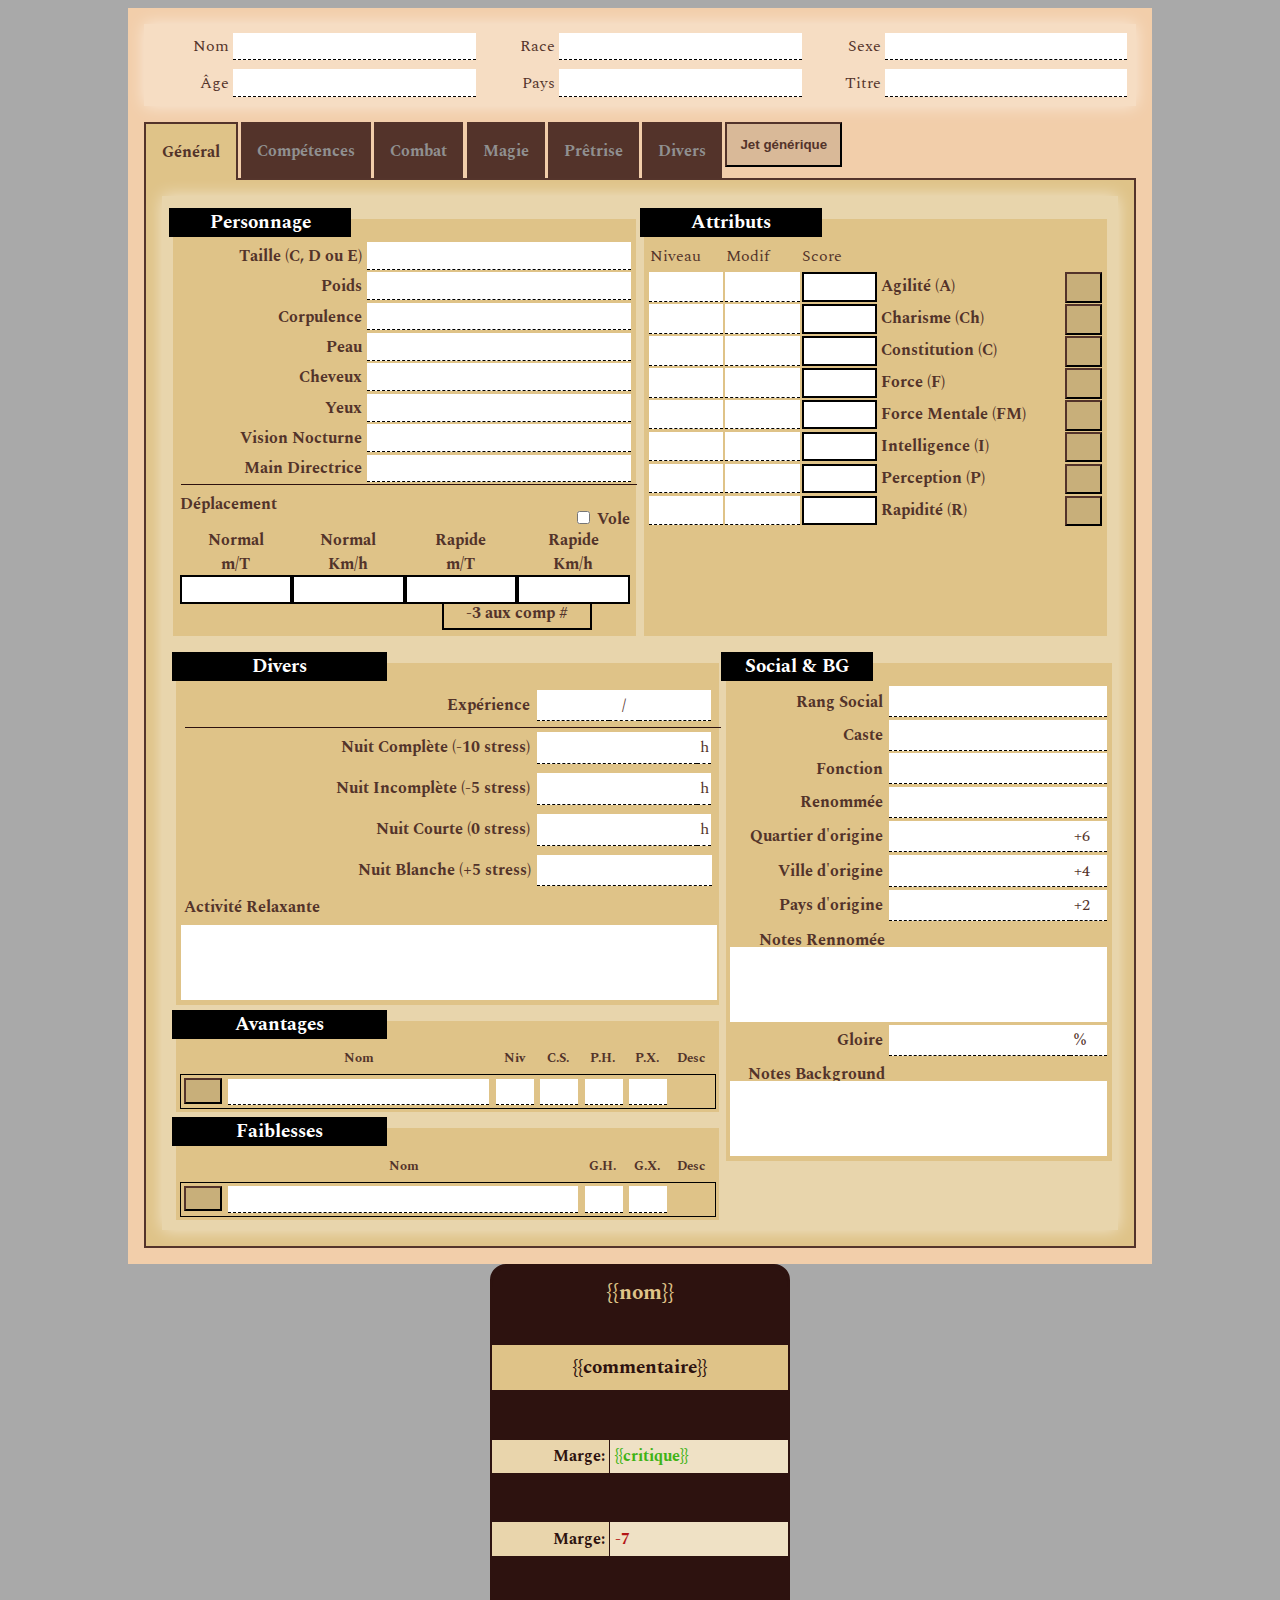
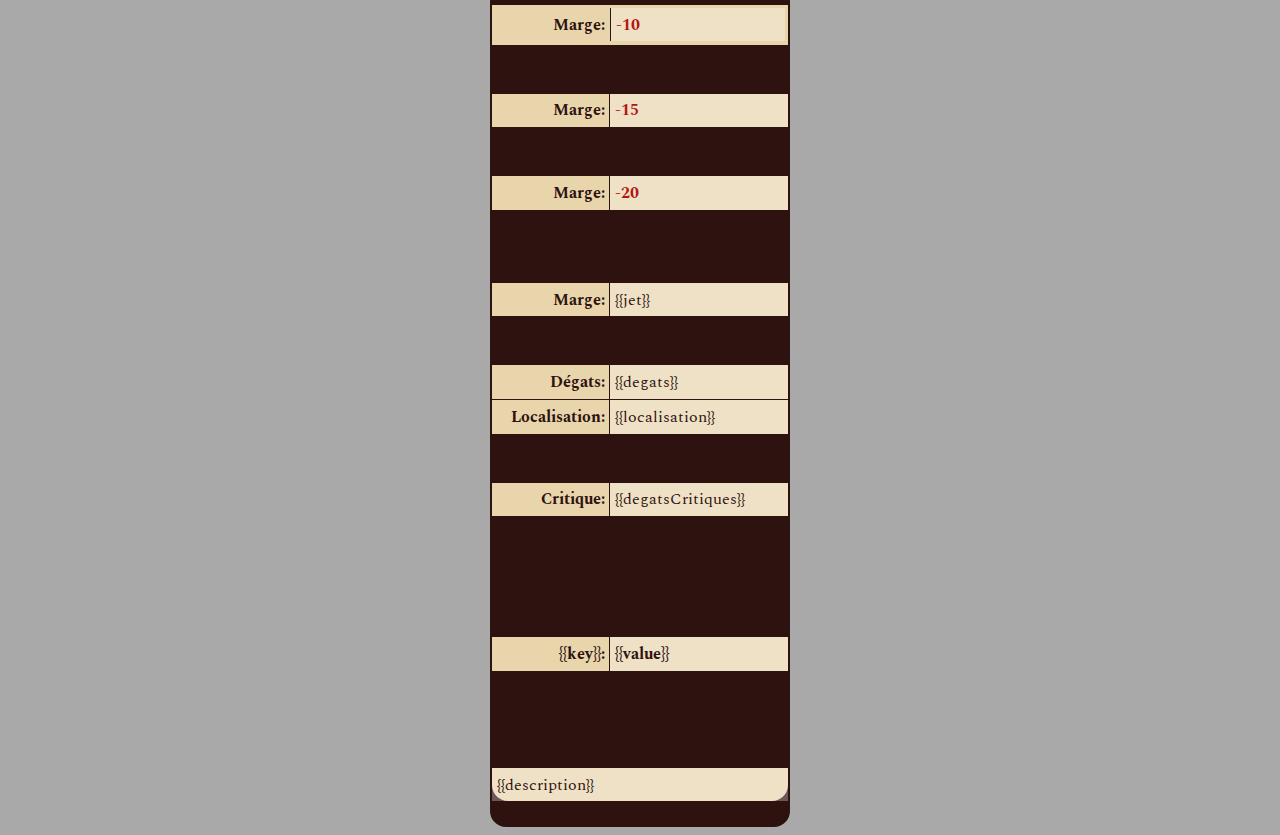
<file: index.html>
<!DOCTYPE html>
<html>
	<head>
		<title>Fiche Anoe</title>
		<link rel="icon" type="image/png" href="./img/favicon.png"/>
		<!-- Jquery -->
		<script src="https://ajax.googleapis.com/ajax/libs/jquery/3.4.1/jquery.min.js"></script>
		<!-- CSS -->
		<link rel="stylesheet" href="./css/main-style.css">
		<link rel="stylesheet" href="./css/specific-style.css">
	</head>
	<body  style="background-color: darkgray">
		<div id="APPLICATION_PANEL" class="sheet-fi-12 sheet-flex-column sheet-flex-v-center sheet-flex-center sheet-nopad"></div>
		<!-- Fonctions utilitaires -->
		<script src="./js/common.util.js"></script>
		<!-- Gestion du reste -->
		<script src="./js/main.js"></script>
	</body>

</html>
</file>
<file: css/main-style.css>
@import url('https://fonts.googleapis.com/css?family=Spectral:wght@500&display=swap');

div,input,textarea,label{
    font-family: 'Spectral', serif !important; !important;
    box-sizing: border-box !important;
    border-radius:0 !important;
}

/* Chrome, Safari, Edge, Opera */
input::-webkit-outer-spin-button,
input::-webkit-inner-spin-button {
    -webkit-appearance: none !important;
    margin: 0 !important;
}

/* Firefox */
input[type=number] {
    -moz-appearance: textfield !important;
}

input[type="number"]{
    text-align: center !important;
}
label,.sheet-right {
    text-align: right !important;
}
label.sheet-left,.sheet-left {
    text-align: left !important;
}


.sheet-small {
    font-size: 0.8em !important;
}

.sheet-very-small {
    font-size: 0.6em !important;
}


.sheet-small-pad{
    padding: 0.1em !important;
}

.sheet-tabs {
    display: flex !important;
    flex-wrap: wrap !important;
    width: 100% !important;
    padding-top: 0 !important;
    padding-bottom: 1em !important;
    padding-left: 1em !important;
    padding-right: 1em !important;
    background: #f2ceaa !important;
}

textarea {
    resize: none !important;
    height: 75px
}

label.sheet-nav, .sheet-tab {
    margin-top: 0 !important;
    margin-bottom: 0 !important;
}


.sheet-tabs label.sheet-nav {
    order: 1 !important;
    display: flex !important;
    justify-content: center !important;
    align-items: center !important;
    padding: 1em 1em !important;
    margin-right: 0.2em !important;
    margin-bottom: -2px !important;
    cursor: pointer !important;
    background-color: #53332a !important;
    font-weight: bold !important;
    transition: background ease 0.3s !important;
    width:auto !important;
    color: #909090 !important;
}
.sheet-tabs .sheet-tab,.sheet-top-row{
    width: 100% !important;
    background: #DFC388 !important;
    padding: 1em !important;
    color: #53332a !important;
}
.sheet-top-row{
    background:#f2ceaa !important;
}

.sheet-tabs .sheet-tab {
    order: 9 !important;
    flex-grow: 1 !important;
    height: 100% !important;
    display: none !important;
    border: solid #53332a 2px !important;
}

.sheet-hide{
    display : none !important;
}

input.sheet-hider:checked ~ .sheet-hide{
    display : flex !important;
}

.sheet-tabs input[type="radio"] {
    display: none !important;
}

.sheet-tabs input[type="radio"]:checked + label.sheet-nav {
    background: #DFC388 !important;
    border: solid #53332a 2px !important;
    border-bottom: none !important;
    z-index: 999 !important;
    color: #53332a !important;
}

.sheet-tabs input[type="radio"]:checked + label.sheet-nav + .sheet-tab {
    display: block !important;
}

.sheet-tab-content{
    padding: 0.25em !important;
    background: rgba(255,255,255,0.3) !important;
    box-shadow: 0 0 1em rgb(255 255 255 / 60%) !important;
}
.sheet-tab-content.sheet-margin{
    margin: 0.4em !important;
}

.sheet-flex-row, .sheet-flex-column {
    display: flex !important;
}

.sheet-flex-column {
    flex-direction: column !important;
}

.sheet-flex-stretch{
    align-items: stretch !important;
}

.sheet-flex-v-center{
    align-items: center !important;
}

.sheet-flex-v-bottom{
    align-items: flex-end !important;
}
.sheet-flex-wrap{
    flex-wrap: wrap !important;
}
.sheet-flex-center{
    justify-content: center !important;
}

.sheet-flex-space-between{
    justify-content: space-between !important;
}

.sheet-flex-v-top{
    align-items: flex-start;
}

.sheet-flex-bottom{
    align-items: flex-end !important;
}


.sheet-complex_input{
    display: flex !important;
    padding: 0 !important;
}

.sheet-complex_input div{
    background-color: white !important;
}

.sheet-fi-1, .sheet-fi-2, .sheet-fi-3, .sheet-fi-4, .sheet-fi-5, .sheet-fi-6, .sheet-fi-7, .sheet-fi-8, .sheet-fi-9, .sheet-fi-10, .sheet-fi-11, .sheet-fi-12,.sheet-fi-20  {
    padding: 0.2em !important;
}

.sheet-margin{
    margin: 0.1em !important;
}

.sheet-nopad {
    padding: 0 !important;
}
.sheet-fi-20 {
    width: 20% !important;
}
.sheet-fi-0-7{
    width: 7% !important;
}
.sheet-fi-0-8{
    width: 8% !important;
}
.sheet-fi-1 {
    width: 8.33% !important;
}

.sheet-fi-05 {
    width: 4.16% !important;
}

.sheet-fi-2 {
    width: 16.66% !important;
}

.sheet-fi-3 {
    width: 25% !important;
}

.sheet-fi-4 {
    width: 33.33% !important;
}

.sheet-fi-5 {
    width: 41.66% !important
}

.sheet-fi-6 {
    width: 50% !important;
}

.sheet-fi-7 {
    width: 58.33% !important;
}

.sheet-fi-8 {
    width: 66.66% !important;
}

.sheet-fi-9 {
    width: 75% !important;
}

.sheet-fi-10 {
    width: 83.33% !important;
}

.sheet-fi-11 {
    width: 91.66% !important;
}

.sheet-fi-12 {
    width: 100% !important;
}

.sheet-center-text, h3 {
    text-align: center !important;
}

h3,h4{
    margin-top: 0.2em !important;
    margin-bottom: 0.2em !important;
}

.sheet-relative{
    position: relative !important;
}

.sheet-absolute-bottom-left{
    position: absolute !important;
    bottom: 0.1em !important;
    left: 0.1em !important;
}
.sheet-absolute-bottom-right{
    position: absolute !important;
    bottom: 0.1em !important;
    left: 0.1em !important;
}

div.sheet-hr{
    border-bottom: 1px solid #2D120F !important;
    width: 100% !important;
    margin-left: 1% !important;
    margin-right: 1% !important;
    height: 0.1em !important;
}

input,textarea{
    border: none !important;
}

.sheet-input_editable{
    border-bottom: 1px black dashed !important;
}

.sheet-input_calc{
    border: 2px black solid !important;
}

.sheet-panel-competence{

}

.sheet-panel-competence label.sheet-center-text{
    font-size: small !important;
    font-weight: bold !important; !important;
}

.sheet-panel-competence h3{
    text-align: right !important;
    margin-bottom: -1em !important;
    padding-right: 2em !important;
}

.sheet-panel-action, .sheet-panel-destine {
    background-color: black !important;
    padding: 0.2em !important;
    color: white !important;
}

.sheet-panel-action input,.sheet-panel-destine input{
    font-size: 1.5em !important;
    padding-top: 0.25em !important;
    padding-bottom: 0.25em !important;
}

.sheet-panel-destine{
    background-color: #DFC388 !important;
}

.sheet-panel-destine h3{
    color: #53332a;
}

.sheet-panel-vitalite h3, .sheet-panel-stress h3,.sheet-panel-action h3, .sheet-panel-vitalite ,.sheet-panel-stress{
    background-color: #2D120F !important;
    color: white !important;
}

.sheet-panel-vitalite .sheet-alive ,.sheet-panel-stress .sheet-alive {
    background-color: white !important;
    color: black !important;
}

.sheet-panel-vitalite .sheet-wounded ,.sheet-panel-stress .sheet-wounded {
    background-color: #7B594F !important;
    color : black !important;
    font-weight: bold !important;
}

.sheet-panel-vitalite .sheet-dead ,.sheet-panel-stress .sheet-dead {
    background-color: black !important;
    font-weight: bolder !important;
}

.sheet-attr_vie_notes_bottom{
    background-color: white !important;
    color: black !important;
    margin-top: -1px !important;
}

.sheet-panel-ini,.sheet-panel-armes,.sheet-panel-protection,.sheet-panel-magie,.sheet-panel-pretre,.sheet-panel-avantages,.sheet-panel-social,.sheet-panel-equipement,.sheet-panel-attaques{
    background-color: #DFC388 !important;
    background-size: 100% 100% !important;
    background-repeat: no-repeat;
}

.sheet-panel-armes,.sheet-panel-protection,.sheet-panel-equipement,.sheet-panel-magie,.sheet-panel-pretre,.sheet-panel-avantages,.sheet-panel-social,.sheet-panel-attaques{
    margin-top: 1em !important;
    margin-left: 0.25em !important;
    margin-right: 0.25em !important;
}

.sheet-panel-social label{
    font-weight: bold;
}

.sheet-top-label{
    padding: 0 !important;
    margin-top: 0 !important; !important;
    margin-bottom: 0 !important; !important;
    margin-left: 0.1em !important; !important;
    margin-right: 0.1em !important; !important;
}

.sheet-top-label input,.sheet-top-label label,.sheet-nomargin{
    margin: 0 !important;
}

.sheet-top-label label{
    padding-bottom: 0 !important;
    padding-top: 0 !important;
    margin-bottom: -0.2em !important;
    font-size: 0.9em !important;
    font-weight: bold !important;
}

.sheet-panel-resistance{
    background-color: #DFC388 !important;
    background-size: 100% 100% !important;
    background-repeat: no-repeat;
    padding-left: 1em !important;
    padding-top: 0.2em !important;
    padding-right: 0.4em !important;
}
.sheet-panel-resistance label,.sheet-panel-ini label,.sheet-panel-equipement label,.sheet-panel-pretre label.sheet-center-text ,.sheet-panel-magie label.sheet-center-text ,.sheet-panel-avantages label,.sheet-panel-attaques label{
    text-align: center !important;
    font-size: small !important;
    font-weight: bold !important;
}

.sheet-panel-resistance input,.sheet-panel-ini input{
    font-size: 1.3em !important;
}

h3.sheet-BlackImgBg{
    color: white !important;
    width: 40% !important;
    margin-top: -0.75em !important;
    margin-left: -0.4em !important;

    background-color: black !important;
    background-position: left center,right center,center center !important;
    background-repeat: no-repeat,no-repeat,repeat-x !important;
    background-size: auto 100%,auto 100%,auto 100% !important;
}

.sheet-over-small{
    align-self: center !important;
    width: 1.5em !important;
    height: 1.5em !important;
    text-align: center !important;
    font-weight: bold !important;
    font-size: 0.75em !important;
    margin: 0 !important;
    background: white !important;
    border: black solid 2px !important;
    border-radius: 50% !important;
    margin-left: -0.5em !important;
    margin-right: -0.5em !important;
}

.sheet-tr{
    background: rgba(255,255,255,0.7) !important;
    margin-top: -1px !important;
    margin-bottom: 0 !important;
    border-left: 1px #53332a solid !important;
    border-bottom: 1px #53332a solid !important;
    border-top: 1px #53332a solid !important;
}

.sheet-th{
    font-weight: bold !important;
    font-size: 1em !important;
}

button[type="roll"]{
    box-sizing: border-box !important;
    background: rgba(0,0,0,0.1) !important;
    border-color: #53332a !important;
    color: #53332a !important;
    font-weight: bolder !important;
    text-shadow: none !important;
    box-shadow: none !important;
    height: 95% !important;
}
button[type="roll"]:hover,button[type="roll"]:active{
    box-sizing: border-box !important;
    background: rgba(0,0,0,0.3) !important;
    border-color: #ffcc !important;
    color: #ffcc !important;
    font-weight: bolder !important;
    text-shadow: none !important;
    box-shadow: none !important;
    height: 95% !important;
}

.sheet-tr label{
    margin: 0 !important;
    border-right: 1px #53332a solid !important; !important;
}

.sheet-custom-checkbox:focus,.sheet-custom-checkbox:focus-visible {
    outline:  none !important;
}
.sheet-custom-checkbox{
    appearance: none !important;
    text-align: center !important;
    vertical-align: center !important;
    color: #53332a !important;
    padding: 0 !important;
    position: absolute !important;
    top: -0.5em !important;
    right: -0.1em !important;
    height: 2.7em !important;
    width: 3em !important;
    background: url("https://i.ibb.co/BLM5Wgv/edit-brown.png") !important;
    background-repeat: no-repeat no-repeat !important;
    background-size: auto 100% !important;
    background-position: center center !important;
}

.sheet-custom-checkbox:checked{
    background: url("https://i.ibb.co/kS7Bbpr/edit-yellow.png") !important;
    background-repeat: no-repeat no-repeat !important;
    background-size: auto 100% !important;
    background-position: center center !important;
}

.sheet-label-row-close{
    margin-bottom: -0.7em !important;
}


.sheet-coupler-label{
    text-decoration: none;
    text-align: center !important;
    vertical-align: center !important;
    border-radius: 3px !important;
    border: 1px solid ;
    font-weight: bold;
}

.sheet-coupler:checked ~ .sheet-coupler-label{
    text-decoration: line-through;
    background-color: #DFC388;
}

.sheet-rolltemplate-jet .sheet-panel-roll{
    border: 2px solid #2D120F !important;
    color: #2D120F !important;
    border-radius: 1em !important;
    background: #2D120F !important;
    margin: 0!important;
}

.sheet-rolltemplate-jet .sheet-header{
    border-bottom: 2px solid #2D120F; !important;
    border-top-left-radius: 1em !important;
    border-top-right-radius: 1em !important;
    color: #DFC388 !important;
    background: #2D120F !important;
    font-weight: bolder !important;
    font-size: 1.3em !important;
    text-align: center !important;
    margin: 0!important;
    padding: 0.5em;
}
.sheet-rolltemplate-jet .sheet-sub-header{
    border-bottom: 2px solid #2D120F; !important;
    background: #DFC388 !important;
    font-weight: bold !important;
    font-size: 1.2em !important;
    text-align: center !important;
    margin: 0!important;
    padding: 0.4em;
}

.sheet-rolltemplate-jet  .sheet-flex-row{
    border-bottom: 1px solid #2D120F !important;
    background: #E9D5AC !important;
    width: 100% !important;
    margin: 0!important;
    display: flex !important;
}
.sheet-rolltemplate-jet  .sheet-flex-row label{
    border-right: 1px solid #2D120F !important;
    width: 40% !important;
    margin: 0!important;
    text-align: right !important;
    padding: 0.3em !important;
    font-weight: bold !important;
}
.sheet-rolltemplate-jet .sheet-flex-row div{
    background-color: rgba(255,255,255,0.3) !important;
    width: 60% !important;
    margin: 0!important;
    padding: 0.3em !important;
}
.sheet-rolltemplate-jet .sheet-flex-row div.sheet-fi-12{
    width: 100% !important;
}

.sheet-rolltemplate-jet .sheet-flex-row:last-of-type{
    border-bottom-right-radius: 1em !important;
    border-bottom-left-radius: 1em !important;
    border-bottom: none !important;
}

.sheet-rolltemplate-jet .inlinerollresult{
    background-color: transparent !important;
    border: none !important;
}

.sheet-rolltemplate-jet .sheet-fumbleRoll{
    color: #b31515 !important;
    font-weight: bold !important;
}
.sheet-rolltemplate-jet .sheet-criticalRoll{
    color: #3fb315 !important;
    font-weight: bold !important;
}

.sheet-button-generique{
    order: 1 !important;
    padding: 1em 1em !important;
    margin-right: 0.2em !important;
    cursor: pointer !important;
    margin-bottom: -3px !important;
}
</file>
<file: css/specific-style.css>
fieldset{
    box-sizing: border-box;
    border:1px solid black;
    margin:0;
    padding:0;
}

body{
    display: flex;
    flex-direction: column;
    align-items: center;
}
rolltemplate{
    width: 300px;
}
</file>
